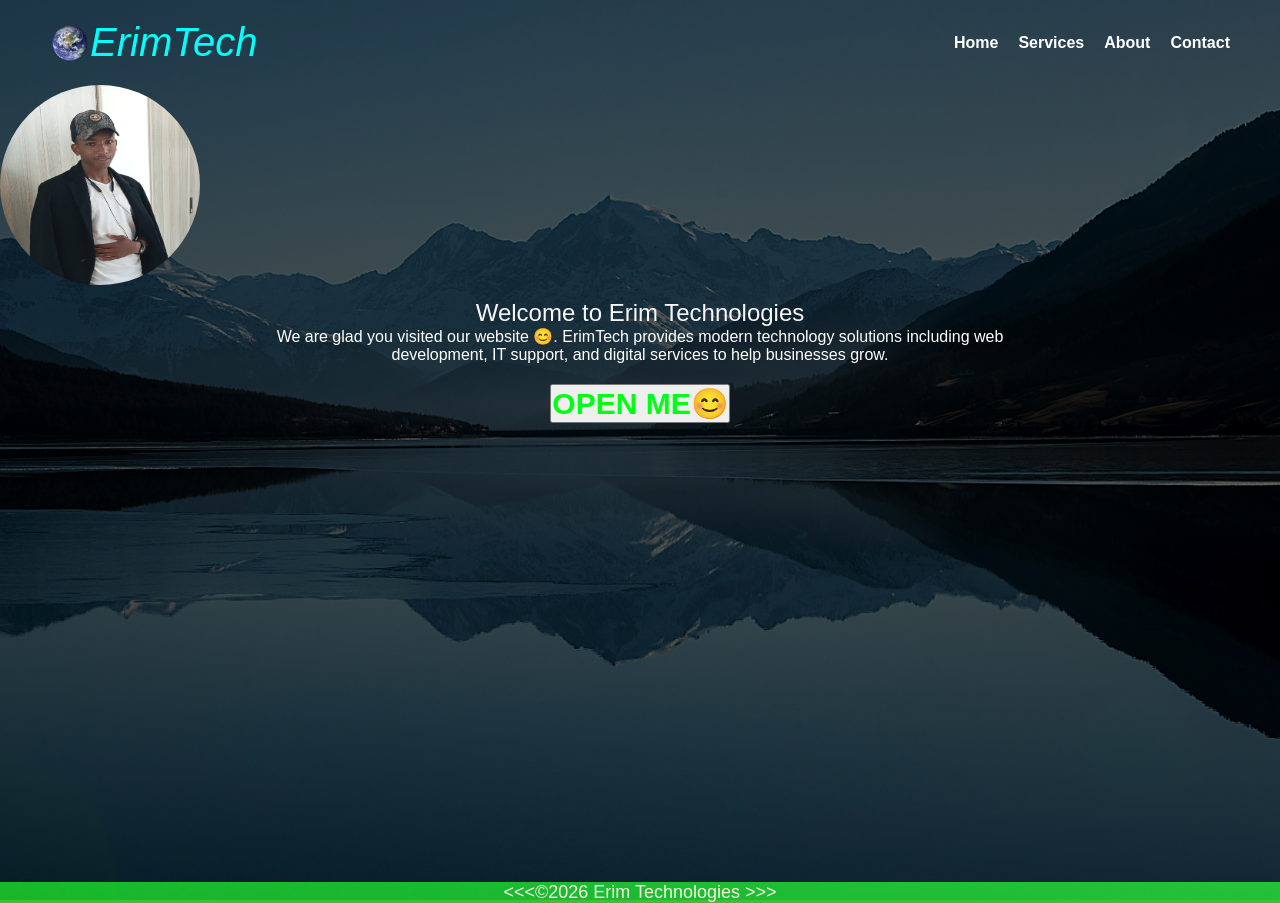
<file: index.html>
<!DOCTYPE html>
<html lang="en">

<head>
  <meta charset="UTF-8">
  <title>ErimTech</title>
  <meta name="viewport" content="width=device-width, initial-scale=1.0">
  <link rel="stylesheet" href="mine.css">
</head>

<body>

  <!-- Navigation -->
  <header>
    <section class="major">
      <div class="navbar">

        <nav>
          <div class="logo"><img src="logo.png" alt="">ErimTech</div>

          <ul>
            <!--to be connected to different codes accodingly-->
            <li><a href="index.html">Home</a></li>
            <li><a href="services.html">Services</a></li>
            <li><a href="about.html">About</a></li>
            <li><a href="contact.html">Contact</a></li>

          </ul>
        </nav>

      </div>

      <!--the image will appear on my website on the top left corner-->
      <div class="mine"> <img src="mypic.jpeg" alt="mine"></div>


      <div class="content">

        <h1>Welcome to Erim Technologies</h1>

        <p>
          We are glad you visited our website 😊.
          ErimTech provides modern technology solutions including
          web development, IT support, and digital services to help businesses grow.
        </p>

        <!--the button contain javaScript code for some maic-->
        <button id="welcome">OPEN ME😊</button>
        <h2 id="message"></h2>
      </div>

    </section>

    <footer>&lt;&lt;&lt;&copy;2026 Erim Technologies &gt;&gt;&gt;</footer>

    <script src="mine.js"></script>
</body>


</html>
</file>
<file: mine.css>
* {
    margin: 0;
    padding: 0;
    font-family: Arial, "Helvetica Neue", Helvetica, sans-serif;
}

body {
    background: url(back2.jpg) no-repeat center center/cover;
    height: 100vh;
    background-color: rgb(0, 0, 0, 0.6);


}

/*overall front page*/
.major {
    background-color: rgb(0, 0, 0, 0.6);
    color: white;
    height: 98vh;
}

/*logo*/
.logo {
    color: aqua;
    font-size: 40px;
    font-weight: 500;
    font-style: italic;
    align-items: center;
    display: flex;
    white-space: nowrap;

}

img {
    height: 40px;
    width: 40px;
    box-shadow: 0 0 20px, rgba(163, 50, 50, 0.6);
    flex-shrink: 0;

}


.mine img {
    height: 200px;
    width: 200px;
    border-radius: 50%;
}

/*navigation tab*/
nav {
    display: flex;
    align-items: center;
    justify-content: space-between;
    padding: 20px 50px;
    flex-wrap: wrap;

}

nav ul {
    list-style: none;
    display: flex;
    gap: 20px;

}

nav ul li a {
    text-decoration: none;
    color: white;
    font-weight: bold;
}

nav ul li a:hover {
    color: #00ff15;
}

.content {
    justify-content: center;
    align-items: center;
    text-align: center;
    margin-top: 10px;
    display: 80vh;

    .content {
        font-size: 18px;
    }

    @media (max-width: 768px) {
        .content {
            font-size: 14px;
        }
    }

    @media (max-width: 480px) {
        .content {
            font-size: 12px;
        }
    }



}

.content h1 {
    font-weight: 300;
    color: #f6f6f8;

}

.content p {
    max-width: 800px;
    margin-bottom: 20px;
    margin-left: auto;
    margin-right: auto;
}

.content h2 {
    font-weight: 300;
    color: #ff0c0c;
    font-style: italic;
    font-size: 16px;

}

button {
    font-size: 30px;
    font-weight: bolder;
    color: #00ff15;
}

footer {
    align-items: center;
    justify-content: center;
    color: beige;
    display: flex;
    font-size: large;
    background-color: rgba(31, 255, 11, 0.6);

}
</file>
